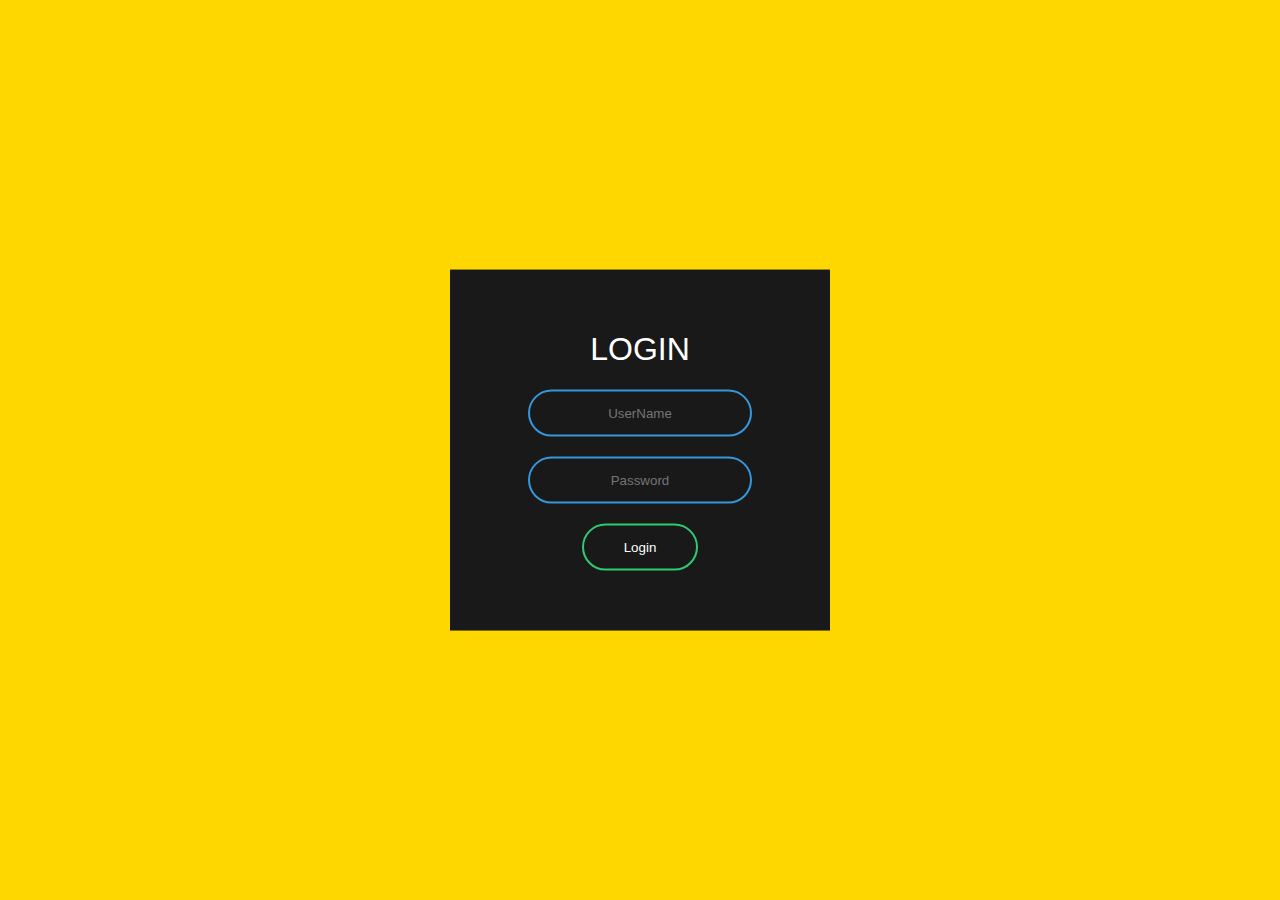
<file: Login Page.html>
<!DOCTYPE html>
<html lang="eng">
<head>
<meta charset="UTF-8">
<title>Login Page</title>
<link rel="stylesheet" href="Login.css" media="all">
</head>
<body>

<form class="login" action="Login Page.html" method="post">
<h1>Login</h1>
<input type="text" name="" placeholder="UserName">
<input type="password" name="" placeholder="Password">
<input type="submit" name="" value="Login">
</form>
</body>
</html>
</file>
<file: Login.css>
body{
    margin: 0;
    padding: 0;
    font-family: sans-serif;
    background-color: gold;
}
.login{
    width: 300px;
    padding: 40px;
    position: absolute;
    top: 50%;
    left: 50%;
    transform: translate(-50%,-50%);
    background: #191919;
    text-align: center;
}
.login h1{
    color: white;
    text-transform: uppercase;
    font-weight: 500;
}
.login input[type = "text"],.login input[type = "password"]{
    border: 0;
    background: none;
    display: block;
    margin: 20px auto;
    text-align: center;
    border: 2px solid #3498db;
    padding: 14px 10px;
    width: 200px;
    outline: none;
    color: white;
    border-radius: 24px;
    transition: 0.25s;
}
.login input[type = "text"]:focus,.login input[type = "password"]:focus{
    width: 280px;
    border-color: #2ecc71;
}
.login input[type = "submit"]{
    border: 0px;
    background: none;
    display: block;
    margin: 20px auto;
    text-align: center;
    border: 2px solid #2ecc71;
    padding: 14px 40px;
    outline: none;
    color: white;
    border-radius: 24px;
    transition: 0.25s;
    cursor: pointer;
}
.login input[type = "submit"]:hover{
    background: #2ecc71;
}
</file>
